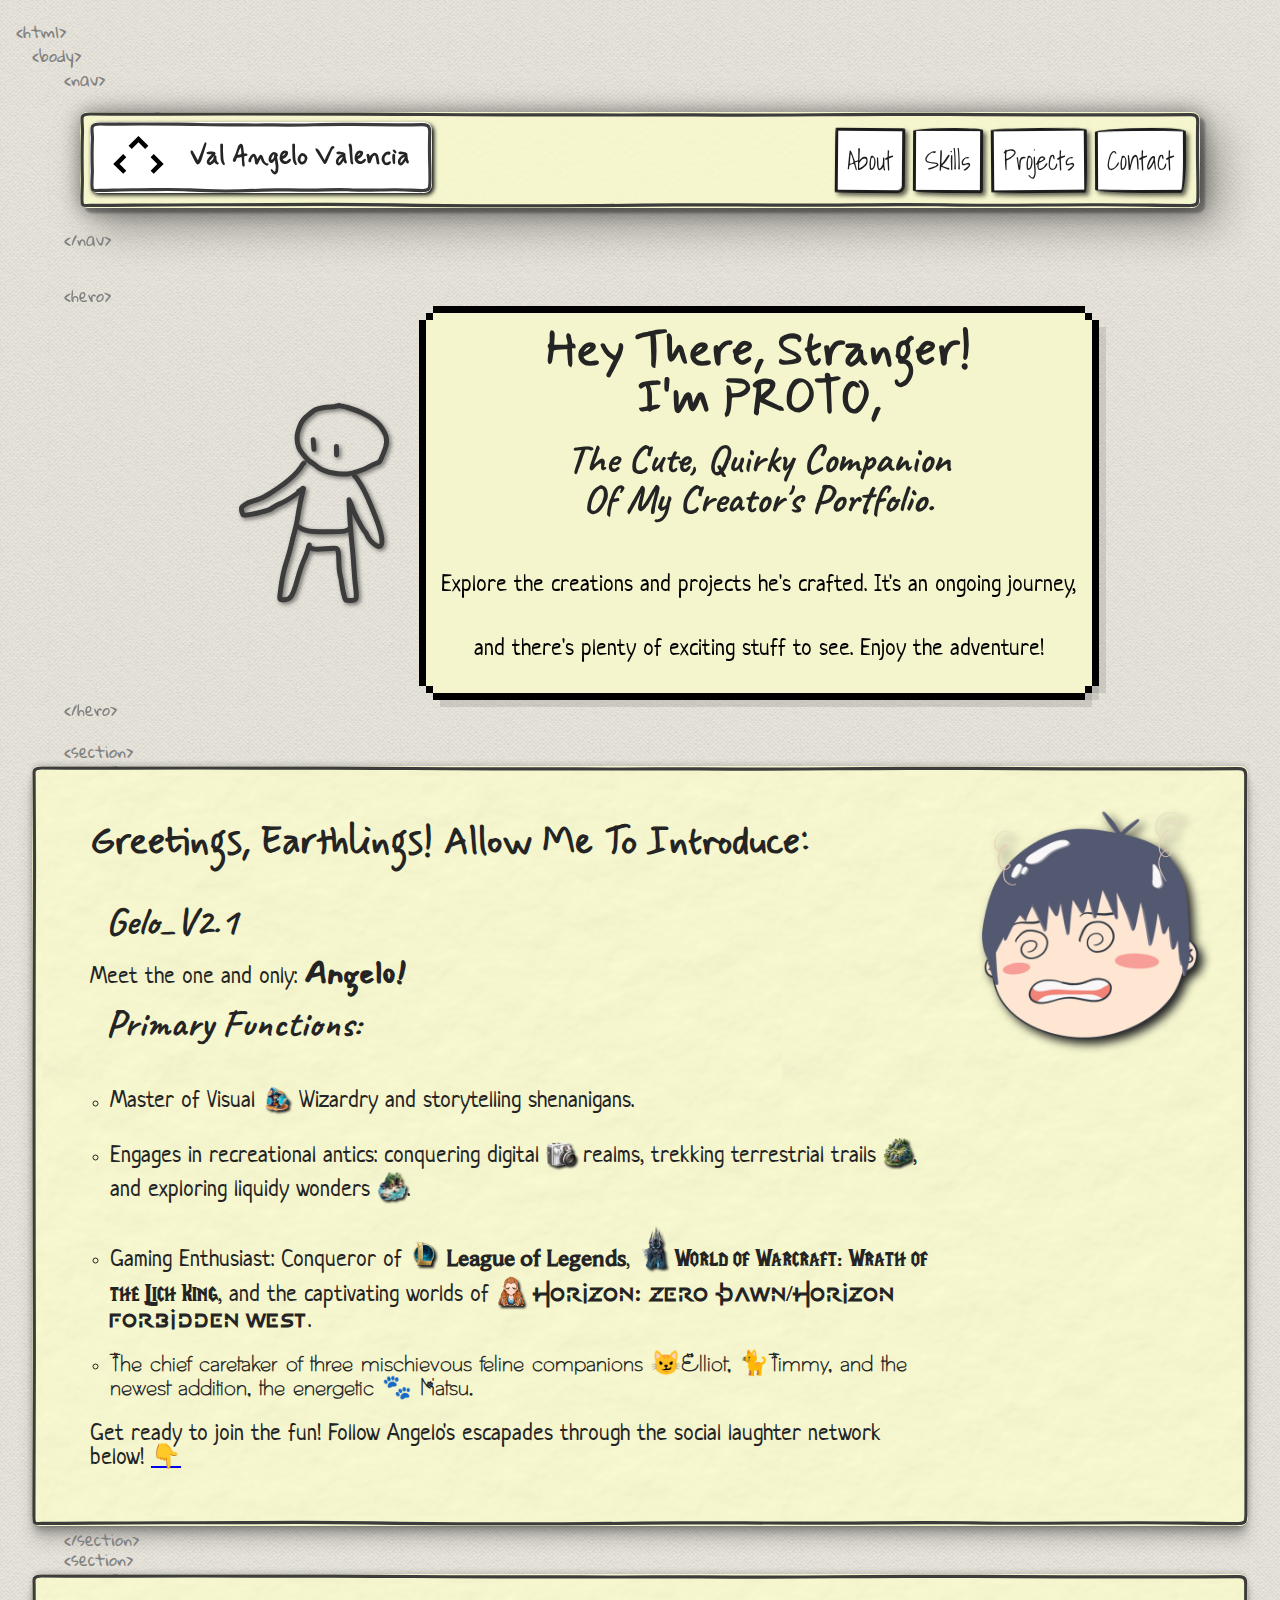
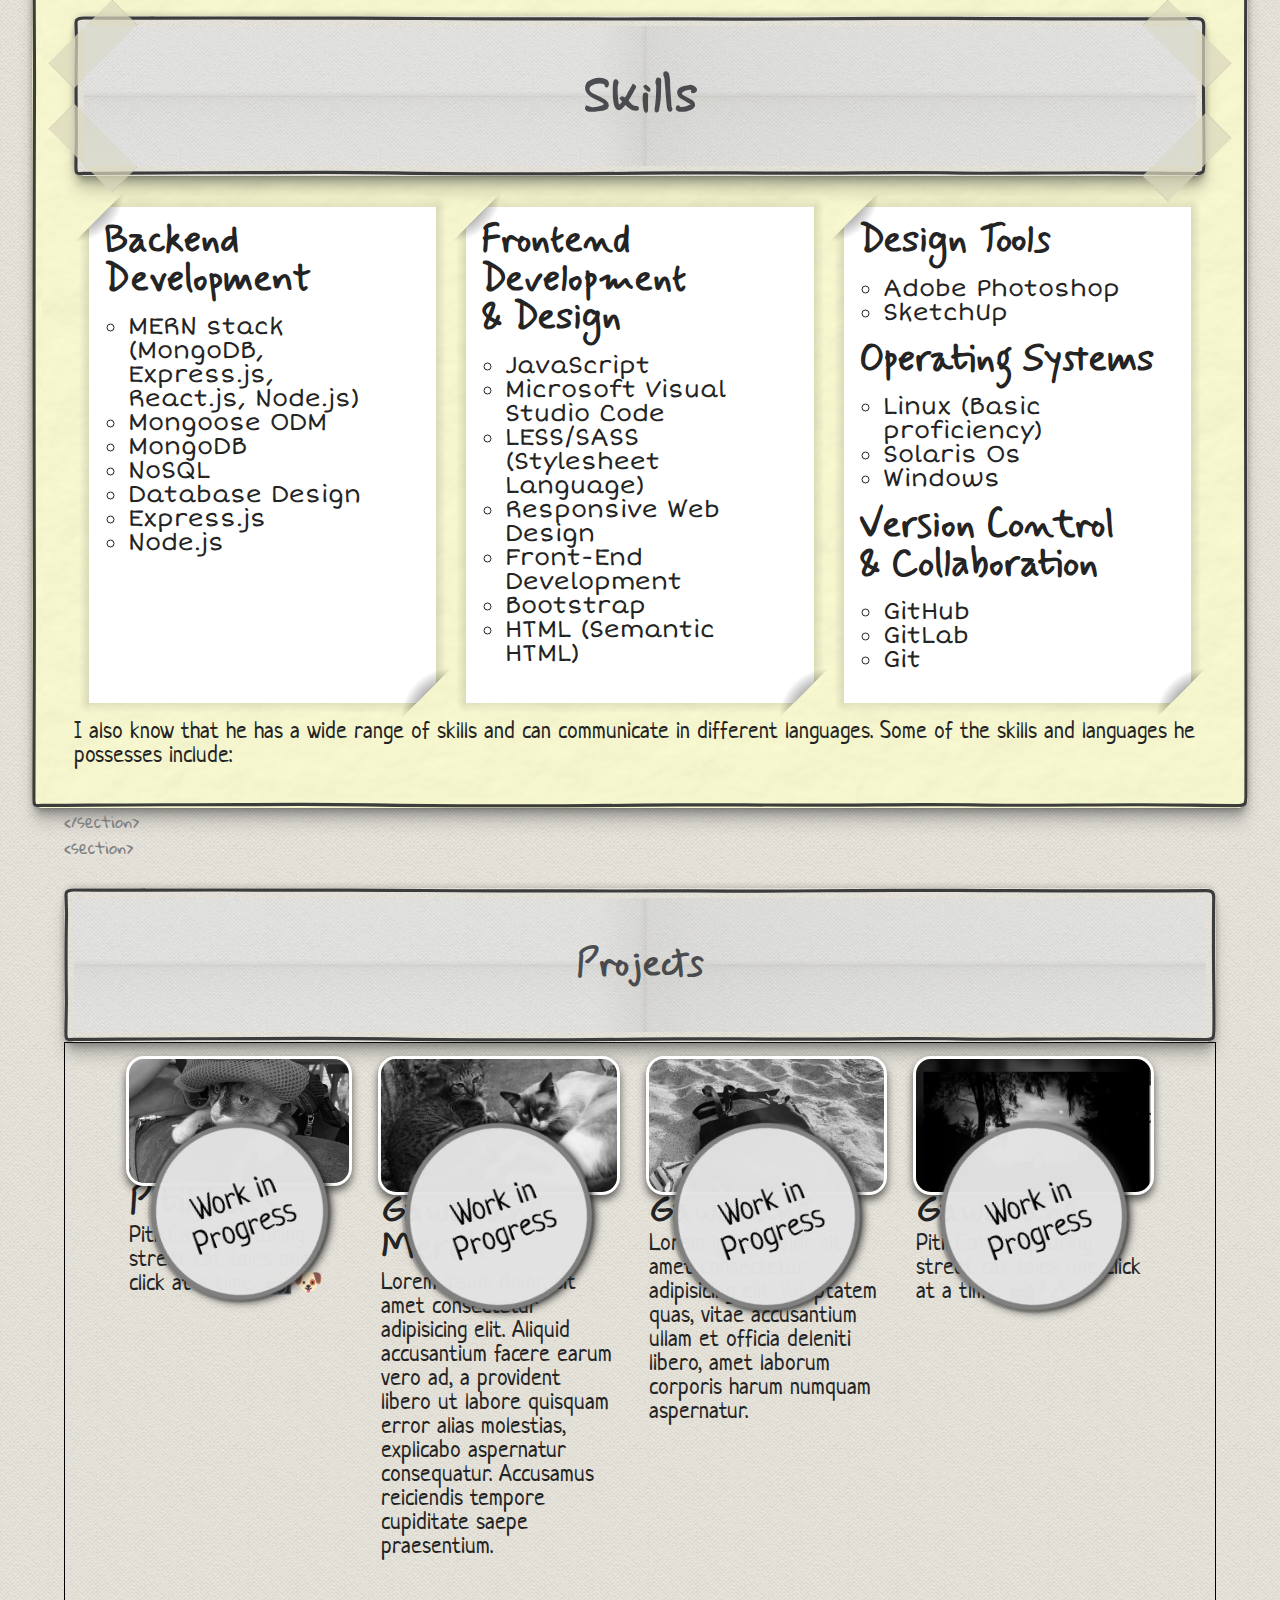
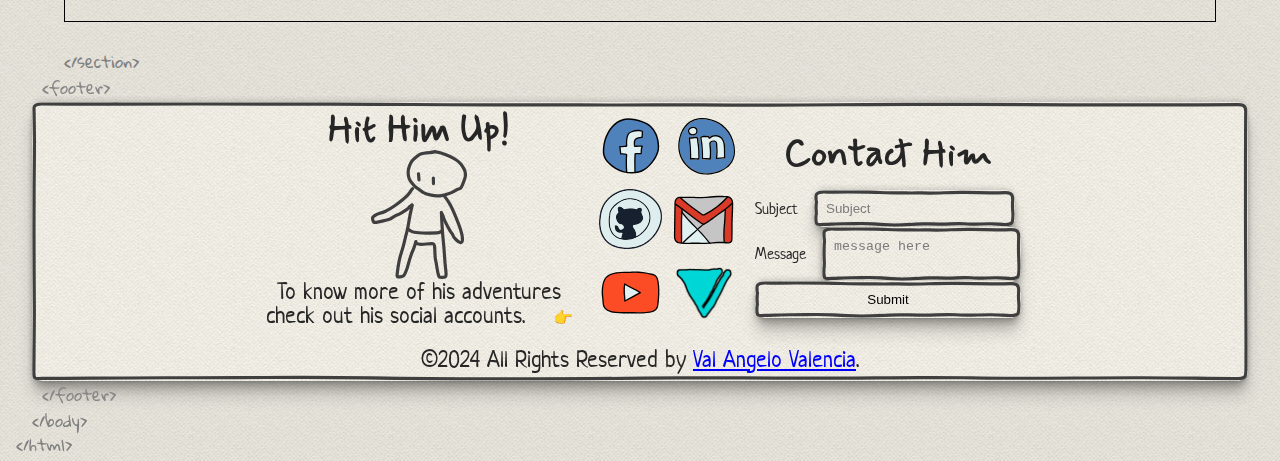
<file: index.html>
<!-- This version of my portfolio is a revision of my first portfolio,
 which earned me a certificate for Best Capstone 1.
 It is built using plain HTML and SCSS, without any JavaScript or frameworks.
 You can view it here.
 https://webprofile-theta.vercel.app/
 -->


<!DOCTYPE html>
<html lang="en">

  <head>
    <meta charset="UTF-8">
    <meta http-equiv="X-UA-Compatible" content="IE=edge">
    <meta name="viewport" content="width=device-width, initial-scale=1.0">
    <!-- Primary Meta Tags -->
    <title>Proto Angelo's First Portfolio</title>
    <meta name="description" content="Take your time exploring what he has created for you. Enjoy the tour!">

    <!-- Open Graph / Facebook -->
    <meta property="og:type" content="website">
    <meta property="og:url" content="https:/  /webprofile-theta.vercel.app/">
    <meta property="og:title" content="Proto Angelo's First Portfolio">
    <meta property="og:description" content="Take your time exploring what he has created for you. Enjoy the tour!">
    <meta property="og:image" content="https://webprofile-theta.vercel.app/assets/images/metapreview.webp">

    <!-- Twitter -->
    <meta property="twitter:card" content="summary_large_image">
    <meta property="twitter:url" content="https://valangelo.github.io/webprofile/">
    <meta property="twitter:title" content="Proto Angelo's First Portfolio">
    <meta property="twitter:description" content="Take your time exploring what he has created for you. Enjoy the tour!">
    <meta property="twitter:image" content="https://webprofile-theta.vercel.app/assets/images/metapreview.webp">
    <meta name="robots" content="index, follow">

    <!-- Cross Browser icon (i hope it works) -->
    <link rel="shortcut icon" href="./assets/images/VAV.ico">
    <link rel="icon" type="image/vnd.microsoft.icon" href="./assets/images/VAV.ico">
    <link rel="icon" type="image/x-icon" href="./assets/images/VAV.ico">
    <link rel="icon" href="./assets/images/VAV.ico">

    <!-- Custom Css -->
    <link rel="stylesheet" href="./main.css">
    <noscript>
      <!-- Fallback for users with disabled JavaScript -->
      <link rel="stylesheet" href="./main.css">
    </noscript>
  </head>

  <body class="doodle">
    <div class="fakehtml">
      <div class="fakebody">
        <!--MARK: Nav -->
        <nav>
          <div id="navbar" class="navbar">
            <div class="logo-label">
              <label class="nav-label" for="nav-toggle">
                <img src="./assets/images/VAV.svg" alt="Logo">
              </label>
              
                <label class="nav-label" for="nav-toggle">
                  <h2 class="logo">Val Angelo Valencia</h2>
                </label>
              
            </div>

            <input type="checkbox" id="nav-toggle" class="nav-toggle">
          
                <div class="nav_links">
      <button class="nav_button" onclick="location.href='#abouthim'">About</button>
      <button class="nav_button" onclick="location.href='#skills'">Skills</button>
      <button class="nav_button" onclick="location.href='#projects'">Projects</button>
      <button class="nav_button" onclick="location.href='#contacthim'">Contact</button>
    </div>
          </div>
        </nav>    

        
        <!--MARK: Hero-->
        <section class="hero">
          <img class="hero_image" src="./assets/images/figure.svg" alt="Hero Image">

          <div class="hero_message bubble">
            <h2>Hey there, Stranger! I'm
              <span class="proto">PROTO</span>,</h2>
            <h3>The cute, quirky companion of my creator's portfolio.</h3>
            <p>Explore the creations and projects he's crafted. It's an ongoing journey, and there's plenty of exciting stuff to see. Enjoy the adventure!</p>
          </div>
        </section>


        <!--MARK: About Him-->
        <section id="abouthim" class="abouthim-section">
          <div class="abouthim_message">
            <h2>Greetings, Earthlings! Allow me to introduce:</h2>
            <h3 title="My portfolio built with Sass, without relying on any framework, and experimenting with new CSS features">Gelo_V2.1</h3>
            <p>Meet the one and only:
              <span class="gelo">Angelo!</span></p>
            <h3>Primary Functions:</h3>
            <ul>
              <li>
                <p>Master of Visual
                  <a href="https://github.com/valangelo" target="_blank"><img class="custom_Emoticon" src="/assets/images/chibiwebdevwiz.png" alt="ValAngelo's Github" title="ValAngelo's Github"></a>
                  Wizardry and storytelling shenanigans.</p>
              </li>
              <li>
                <p>Engages in recreational antics: conquering digital
                  <a href="https://vero.co/nohuart" target="_blank"><img class="custom_Emoticon custom_emoticon__3d" src="/assets/images/camera.webp" alt="camera" title="If you're interested, check out some of my snapshots by clicking here."></a>
                  realms, trekking terrestrial trails
                  <img class="custom_Emoticon" src="/assets/images/mountain.webp" alt="mountain" title="I love camping and star-gazing with my girlfriend and my cats.">, and exploring liquidy wonders
                  <img class="custom_Emoticon" src="/assets/images/beach.webp" alt="beach" title="It's fun to see them enjoy the ocean breeze and play with the sand.">.</p>
              </li>
              <li>
                <p>Gaming Enthusiast: Conqueror of
                  <img class="custom_Emoticon" src="/assets/images/LoL_Icon_Rendered_Hi-Res.png" alt="League of Legends">
                  <span class="lol">League of Legends</span>,
                  <img class="custom_Emoticon" src="/assets/images/arthas.png" alt="World of Warcraft">
                  <span class="wotlk">World of Warcraft: Wrath of the Lich King</span>, and the captivating worlds of
                  <img class="custom_Emoticon" src="/assets/images/aloy.webp" alt="Horizon">
                  <span class="horizon">Horizon: Zero Dawn/Horizon Forbidden West</span>.</p>
              </li>
              <li>
                <p class="catfont">The chief caretaker of three mischievous feline companions
                  &#128572;Elliot, &#128008;Timmy, and the newest addition, the energetic &#128062; Natsu.</p>
              </li>
            </ul>
            <p>Get ready to join the fun! Follow Angelo's escapades through the social laughter network below!
              <a href="#contacthim">&#128071;</a>
            </p>
          </div>

          <div class="abouthim_image">
            <img src="./assets/images/valiw.webp" alt="Angelo">
          </div>
        </section>

        <!--MARK: Skills-->
        <section id="skills" class="skills">
          <div class="skills_heading_wrapper paper stickynote_default">
            <div class="tape-section"></div>
            <h2>Skills</h2>
            <div class="tape-section"></div>
          </div>

          <div class="skills_container">
            <!--MARK: SKILLS - Backend-->
            <div class="skill-category backend">
              <h2>Backend Development</h2>
              <ul>
                <li>MERN stack (MongoDB, Express.js, React.js, Node.js)</li>
                <li>Mongoose ODM</li>
                <li>MongoDB</li>
                <li>NoSQL</li>
                <li>Database Design</li>
                <li>Express.js</li>
                <li>Node.js</li>
              </ul>
            </div>
            <!--MARK: SKILLS - Frontend-->
            <div class="skill-category frontend">
              <h2>Frontend Development &amp; Design</h2>
              <ul>
                <li>JavaScript</li>
                <li>Microsoft Visual Studio Code</li>
                <li>LESS/SASS (Stylesheet Language)</li>
                <li>Responsive Web Design</li>
                <li>Front-End Development</li>
                <li>Bootstrap</li>
                <li>HTML (Semantic HTML)</li>
              </ul>
            </div>
            <!--MARK: SKILLS - Design Tools-->
            <div class="skill-category tools">
              <h2>Design Tools</h2>
              <ul>
                <li>Adobe Photoshop</li>
                <li>SketchUp</li>
              </ul>

              <h2>Operating Systems</h2>
              <ul>
                <li>Linux (Basic proficiency)</li>
                <li>Solaris Os</li>
                <li>Windows</li>
              </ul>
              <h2>Version Control &amp; Collaboration</h2>
              <ul>
                <li>GitHub</li>
                <li>GitLab</li>
                <li>Git</li>
              </ul>
            </div>
          </div>

          <div class="skills_message">
            <p>I also know that he has a wide range of skills and can communicate in different languages. Some of the skills and languages he possesses include:</p>
          </div>
        </section>

        <!--MARK: Projects-->
        <section class="projects" id="projects">
          <!--Projects Header-->
          <div class="projects_heading_wrapper  paper stickynote_default">
            <!-- <div class="tape-section"></div> -->
            <h2 class="projects_heading" id="projects">Projects</h2>

          </div>
          <!--/Projects Header-->

          <div class="projects_media_scroller media-scroller snaps-inline">
            <!--MARK: Projects - PitikCats -->
            <div class="thumbs workinprogress">
              <a href="#pitikcats">
                <img class="project_image" src="/assets/images/elliot.webp" alt="PitikCats">
                <h2 class="project_title">PitikCats</h2>
                <p class="project_description">PitikCats: Capturing street cat tales one click at a time. &#128248;&#128054;</p>
              </a>
            </div>
            <!-- /PitikCats -->

            <!--MARK: Projects - Gawarang Merch -->
            <div class="thumbs workinprogress">
              <a href="#random">
                <img class="project_image" src="/assets/images/elliottimmy.jpg" alt="Gawarang Merch">
                <h2 class="project_title">Gawarang Merch</h2>
                <p class="project_description">Lorem ipsum dolor, sit amet consectetur adipisicing elit. Aliquid accusantium facere earum vero ad, a provident libero ut labore quisquam error alias molestias, explicabo aspernatur consequatur. Accusamus reiciendis tempore cupiditate saepe praesentium.</p>
              </a>
            </div>
            <!-- /Gawarang Merch -->

            <!--MARK: Projects - Gawarang -->
            <div class="thumbs workinprogress">
              <a href="#gawarang">
                <img class="project_image" src="/assets/images/gawarangmerch.webp" alt="Gawarang">
                <h2 class="project_title">Gawarang</h2>
                <p class="project_description">Lorem ipsum dolor sit amet consectetur adipisicing elit. Voluptatem quas, vitae accusantium ullam et officia deleniti libero, amet laborum corporis harum numquam aspernatur.</p>
              </a>
            </div>
            <!-- /Gawarang -->

            <!--MARK: Projects - Gawarang -->
            <div class="thumbs workinprogress">
              <a href="#pitikcats">
                <img class="project_image" src="/assets/images/vero.png" alt="Gawarang">
                <h2 class="project_title">Gawarang</h2>
                <p class="project_description">PitikCats: Capturing street cat tales one click at a time. &#128248;&#128054;</p>
              </a>
            </div>
            <!-- /PitikCats -->
          </div>
        </section>
        <!-- <div> <input type="radio" name="card" id="card1-radio" class="card-radio"> <label for="card1-radio">Card 1</label> <input type="radio" name="card" id="card2-radio" class="card-radio"> <label for="card2-radio">Card 2</label> <input type="radio" name="card" id="card3-radio" class="card-radio"> <label for="card3-radio">Card 3</label> </div> <div id="card1" class="card">This is Card 1</div> <div id="card2" class="card">This is Card 2</div> <div id="card3" class="card">This is Card 3</div> -->

        <!-- MARK: Footer -->
        <footer class="contact_him" id="contacthim">
          <div class="footer_message">
            <h2>Hit him up!</h2>
            <img src="./assets/images/figure.svg" alt="proto">
            <p>To know more of his adventures check out his social accounts.</p>
            <span>&#128071;</span>
            <span>&#128073;</span>
          </div>

          <div class="footer_links">
            <a href="#" target="_blank">
              <img src="./assets/images/icons8-facebook-50.svg" alt="facebook">
            </a>
            <a href="https://www.linkedin.com/in/val-angelo-valencia/" target="_blank">
              <img src="./assets/images/icons8-linkedin-circled-50.svg" alt="linkedin">
            </a>
            <a href="https://github.com/valangelo/" target="_blank">
              <img src="./assets/images/logo-github.svg" alt="github">
            </a>
            <a href="mailto:valangelovalencia@gmail.com" target="_blank">
              <img src="./assets/images/icons8-gmail-logo-50.svg" alt="email">
            </a>
            <a href="#" target="_blank">
              <img src="./assets/images/icons8-youtube-50.svg" alt="youtube">
            </a>
            <a href="#" target="_blank">
              <img src="./assets/images/veroHandDrawn.webp" alt="vero">
            </a>
          </div>

          <div class="footer_form">
            <h2>Contact Him</h2>
            <form method="POST" class="message_form" action="mailto:Valangelovalencia@gmail.com" enctype="text/plain" target="_blank">
              <div class="form-group">
                <label for="subject">Subject</label>
                <input type="text" class="form-control" id="subject" name="subject" placeholder="Subject">
              </div>
              <div class="form-group">
                <label for="commentbox">Message</label>
                <textarea class="form-control" id="commentbox" name="commentbox" placeholder="message here"></textarea>
              </div>
              <button type="submit" class="submit-button">Submit</button>
            </form>
          </div>

          <div class="copyright">
            <p>&copy;<span id="current-year">2024</span>
              All Rights Reserved by
              <a href="#">Val Angelo Valencia</a>.</p>
          </div>
        </footer>

        <!-- <script src="./assets/js/index.js" defer="defer"></script> -->
      </div>
    </div>

  </body>

</html>
</file>
<file: main.css>
/* http://meyerweb.com/eric/tools/css/reset/ 
   v2.0 | 20110126
   License: none (public domain)
*/
:where(html) {
  --clr-unvisited: hsla(240, 100%, 50%, 1); /* Blue */
  --clr-visited: hsla(270, 100%, 50%, 1); /* Purple */
  --clr-active: hsla(0, 100%, 50%, 1); /* Red */
  --clr-font: hsla(0, 0%, 14%, 1);
  --clr-background: hsla(30, 100%, 100%,1);
  --clr-mainBG:hsla(49, 16%, 87%,1);
  --clr-paperBG:hsl(61, 67%, 88%);
  --clr-link: hsl(0, 0%, 11%);
  --clr-border: hsla(0, 0%, 50%, 1);
  --clr-shade: hsla(0, 0%, 73%, 1);
  --clr-disabled: hsla(0, 0%, 50%, 1);
  --clr-border:hsla(40, 2%, 25%,1);
  --pink: #ecb2ba;
  --pink-dark: #c6939a;
  --tape-gray: #dbd8be;
  --tape-edge-gray: #b7b49d;
  --transparent: rgba(255, 255, 255, 0);
  --mobile-max: 767px;
  --tablet: 768px;
  --desktop: 992px;
  --large-desktop: 1200px;
  --font-size-00: .5rem;
  --font-size-0: .75rem;
  --font-size-1: 1rem;
  --font-size-2: 1.1rem;
  --font-size-3: 1.25rem;
  --font-size-4: 1.5rem;
  --font-size-5: 2rem;
  --font-size-6: 2.5rem;
  --font-size-7: 3rem;
  --font-size-8: 3.5rem;
  --font-size-fluid-0: clamp(.75rem, 1.5vw, 1rem);
  --font-size-fluid-1: clamp(1rem, 2vw, 1.5rem);
  --font-size-fluid-2: clamp(1.5rem, 3vw, 2.5rem);
  --font-size-fluid-3: clamp(2rem, 4vw, 3.5rem);
  --size-000: -.5rem;
  --size-00: -.25rem;
  --size-1: .25rem;
  --size-2: .5rem;
  --size-3: 1rem;
  --size-4: 1.25rem;
  --size-5: 1.5rem;
  --size-6: 1.75rem;
  --size-7: 2rem;
  --size-8: 3rem;
  --size-9: 4rem;
  --size-10: 5rem;
  --size-11: 7.5rem;
  --size-12: 10rem;
  --size-13: 15rem;
  --size-14: 20rem;
  --size-15: 30rem;
  --size-fluid-1: clamp(.5rem, 1vw, 1rem);
  --size-fluid-2: clamp(1rem, 2vw, 1.5rem);
  --size-fluid-3: clamp(1.5rem, 3vw, 2rem);
  --size-fluid-4: clamp(2rem, 4vw, 3rem);
  --size-fluid-5: clamp(4rem, 5vw, 5rem);
  --size-fluid-6: clamp(5rem, 7vw, 7.5rem);
  --size-fluid-7: clamp(7.5rem, 10vw, 10rem);
  --size-fluid-8: clamp(10rem, 20vw, 15rem);
  --size-fluid-9: clamp(15rem, 30vw, 20rem);
  --size-fluid-10: clamp(20rem, 40vw, 30rem);
  --size-header-1: 20ch;
  --size-header-2: 25ch;
  --size-header-3: 35ch;
  --layout_elements_offset:0rem;
  --layout-margin: .5rem;
  --layout-padding:1rem;
  --border-width: 10px;
  --border-radius: .5rem;
  --box-shadow: 0px 0px 10px 4px var(--clr-disabled),
  			   -4px -6px 15px 4px var(--clr-disabled),
  			   5px 6px 15px 3px var(--clr-shade);
  --shadow-color: 220 3% 15%;
  --shadow-strength: 15%;
  --inner-shadow-highlight: inset 0 -.5px 0 0 #fff, inset 0 .5px 0 0 #0001;
  --shadow-1: 0 1px 2px -1px hsl(var(--shadow-color) / calc(var(--shadow-strength) + 9%));
  --shadow-2:
    0 3px 5px -2px hsl(var(--shadow-color) / calc(var(--shadow-strength) + 3%)),
    0 7px 14px -5px hsl(var(--shadow-color) / calc(var(--shadow-strength) + 5%));
  --shadow-3:
    0 -1px 3px 0 hsl(var(--shadow-color) / calc(var(--shadow-strength) + 2%)),
    0 1px 2px -5px hsl(var(--shadow-color) / calc(var(--shadow-strength) + 2%)),
    0 2px 5px -5px hsl(var(--shadow-color) / calc(var(--shadow-strength) + 4%)),
    0 4px 12px -5px hsl(var(--shadow-color) / calc(var(--shadow-strength) + 5%)),
    0 12px 15px -5px hsl(var(--shadow-color) / calc(var(--shadow-strength) + 7%));
  --shadow-4:
    0 -2px 5px 0 hsl(var(--shadow-color) / calc(var(--shadow-strength) + 2%)),
    0 1px 1px -2px hsl(var(--shadow-color) / calc(var(--shadow-strength) + 3%)),
    0 2px 2px -2px hsl(var(--shadow-color) / calc(var(--shadow-strength) + 3%)),
    0 5px 5px -2px hsl(var(--shadow-color) / calc(var(--shadow-strength) + 4%)),
    0 9px 9px -2px hsl(var(--shadow-color) / calc(var(--shadow-strength) + 5%)),
    0 16px 16px -2px hsl(var(--shadow-color) / calc(var(--shadow-strength) + 6%));
  --shadow-5:
    0 -1px 2px 0 hsl(var(--shadow-color) / calc(var(--shadow-strength) + 2%)),
    0 2px 1px -2px hsl(var(--shadow-color) / calc(var(--shadow-strength) + 3%)),
    0 5px 5px -2px hsl(var(--shadow-color) / calc(var(--shadow-strength) + 3%)),
    0 10px 10px -2px hsl(var(--shadow-color) / calc(var(--shadow-strength) + 4%)),
    0 20px 20px -2px hsl(var(--shadow-color) / calc(var(--shadow-strength) + 5%)),
    0 40px 40px -2px hsl(var(--shadow-color) / calc(var(--shadow-strength) + 7%));
  --shadow-6:
    0 -1px 2px 0 hsl(var(--shadow-color) / calc(var(--shadow-strength) + 4%)),
    0 3px 2px -2px hsl(var(--shadow-color) / calc(var(--shadow-strength) + 6%)),
    0 7px 5px -2px hsl(var(--shadow-color) / calc(var(--shadow-strength) + 6%)),
    0 12px 10px -2px hsl(var(--shadow-color) / calc(var(--shadow-strength) + 8%)),
    0 22px 18px -2px hsl(var(--shadow-color) / calc(var(--shadow-strength) + 10%)),
    0 41px 33px -2px hsl(var(--shadow-color) / calc(var(--shadow-strength) + 12%)),
    0 100px 80px -2px hsl(var(--shadow-color) / calc(var(--shadow-strength) + 14%));
  --inner-shadow-0: inset 0 0 0 1px hsl(var(--shadow-color) / calc(var(--shadow-strength) + 9%));
  --inner-shadow-1: inset 0 1px 2px 0 hsl(var(--shadow-color) / calc(var(--shadow-strength) + 9%)), var(--inner-shadow-highlight);
  --inner-shadow-2: inset 0 1px 4px 0 hsl(var(--shadow-color) / calc(var(--shadow-strength) + 9%)), var(--inner-shadow-highlight);
  --inner-shadow-3: inset 0 2px 8px 0 hsl(var(--shadow-color) / calc(var(--shadow-strength) + 9%)), var(--inner-shadow-highlight);
  --inner-shadow-4: inset 0 2px 14px 0 hsl(var(--shadow-color) / calc(var(--shadow-strength) + 9%)), var(--inner-shadow-highlight);
  --clr-shadow-color: 0 0% 1%;
  --shadow-opacity-base:.35;
  --shadow-layer1: drop-shadow(0px 0px 10px hsl(var(--clr-shadow-color) / var(--shadow-opacity-base)));
  --shadow-layer2: drop-shadow(5px 5px 1px hsl(var(--clr-shadow-color) / var(--shadow-opacity-base)));
  --shadow-layer3: drop-shadow(15px 15px 20px hsl(var(--clr-shadow-color) / var(--shadow-opacity-base)));
}

html, body, div, span, applet, object, iframe,
h1, h2, h3, h4, h5, h6, p, blockquote, pre,
a, abbr, acronym, address, big, cite, code,
del, dfn, em, img, ins, kbd, q, s, samp, small,
strike, strong, sub, sup, tt, var, b, u, i, center,
dl, dt, dd, ol, ul, li, fieldset, form, label, legend,
table, caption, tbody, tfoot, thead, tr, th, td,
article, aside, canvas, details, embed, figure, figcaption,
footer, header, hgroup, menu, nav, output, ruby, section,
summary, time, mark, audio, video {
  margin: 0;
  padding: 0;
  border: 0;
  outline: 0;
  font-size: 100%;
  font: inherit;
  vertical-align: baseline;
  background-color: transparent;
  box-sizing: border-box;
}

/* HTML5 display-role reset for older browsers */
article,
aside,
details,
figcaption,
figure,
footer,
header,
hgroup,
menu,
nav,
section {
  display: block;
}

body {
  height: 200vh;
  line-height: 1;
}

ol,
ul {
  list-style: none;
}

blockquote,
q {
  quotes: none;
}

blockquote:before, blockquote:after,
q:before, q:after {
  content: "";
  content: none;
}

table {
  border-collapse: collapse;
  border-spacing: 0;
}

textarea:focus,
input:focus {
  outline: none;
}

*,
*::before,
*::after {
  box-sizing: border-box;
}

/* min body height */
/* dark mode user-agent-styles */
/* improves punctuation in supported browsers */
html {
  hanging-punctuation: first last;
  color-scheme: dark light;
}

@media (prefers-reduced-motion: no-preference) {
  html,
  :has(:target) {
    scroll-behavior: smooth;
  }
}
/* Improved heading in supported browsers */
h1,
h2,
h3,
h4,
h5,
h6 {
  text-wrap: balance;
}

/* improve readability with max-width on paragraphs and lists */
/* prevent orphans in supported browsers */
p {
  text-wrap: pretty;
}

/* responsive images/videos */
img,
picture,
svg,
video {
  display: block;
  max-width: 100%;
}

image {
  max-width: 100%;
  height: auto;
  vertical-align: middle;
  font-style: italic;
  background-repeat: no-repeat;
  background-size: cover;
}

html, body {
  min-width: 400px;
}

@font-face {
  font-family: "Neucha";
  src: url("/assets/fonts/Neucha/Neucha-Regular.ttf") format("truetype");
  font-weight: normal;
  font-style: normal;
}
@font-face {
  font-family: "Amatic SC";
  src: url("/assets/fonts/Amatic_SC/AmaticSC-Regular.ttf") format("truetype");
  font-weight: normal;
  font-style: normal;
}
@font-face {
  font-family: "Amatic SC";
  src: url("/assets/fonts/Amatic_SC/AmaticSC-Bold.ttf") format("truetype");
  font-weight: bold;
  font-style: normal;
}
@font-face {
  font-family: "Caveat";
  src: url("/assets/fonts/Caveat/static/Caveat-Regular.ttf") format("truetype");
  font-weight: normal;
  font-style: normal;
}
@font-face {
  font-family: "Caveat";
  src: url("/assets/fonts/Caveat/static/Caveat-Bold.ttf") format("truetype");
  font-weight: bold;
  font-style: normal;
}
@font-face {
  font-family: "Caveat";
  src: url("/assets/fonts/Caveat/static/Caveat-Medium.ttf") format("truetype");
  font-weight: 500;
  font-style: normal;
}
@font-face {
  font-family: "Caveat";
  src: url("/assets/fonts/Caveat/static/Caveat-SemiBold.ttf") format("truetype");
  font-weight: 600;
  font-style: normal;
}
@font-face {
  font-family: "Caveat";
  src: url("/assets/fonts/Caveat/Caveat-VariableFont_wght.ttf") format("truetype");
  font-weight: 1999;
  font-style: normal;
}
@font-face {
  font-family: "GloriaHallelujah";
  src: url("/assets/fonts/Gloria_Hallelujah/GloriaHallelujah-Regular.ttf") format("truetype");
  font-weight: normal;
  font-style: normal;
}
@font-face {
  font-family: "Mansalva";
  src: url("/assets/fonts/Mansalva/Mansalva-Regular.ttf") format("truetype");
  font-weight: normal;
  font-style: normal;
}
@font-face {
  font-family: "Mynerve";
  src: url("/assets/fonts/Mynerve/Mynerve-Regular.ttf") format("truetype");
  font-weight: normal;
  font-style: normal;
}
@font-face {
  font-family: "Pacifico";
  src: url("/assets/fonts/Pacifico/Pacifico-Regular.ttf") format("truetype");
  font-weight: normal;
  font-style: normal;
}
@font-face {
  font-family: "Shadows into Light";
  src: url("/assets/fonts/Shadows_Into_Light/ShadowsIntoLight-Regular.ttf") format("truetype");
  font-weight: normal;
  font-style: normal;
}
@font-face {
  font-family: "Short Stack";
  src: url("/assets/fonts/Short_Stack/ShortStack-Regular.ttf") format("truetype");
  font-weight: 1999;
  font-style: normal;
}
@font-face {
  font-family: "Roboto";
  src: url("/assets/fonts/Roboto/Roboto-Regular.ttf") format("truetype");
  font-weight: normal;
  font-style: normal;
}
@font-face {
  font-family: "Atlandsketches";
  src: url("/assets/fonts/atlandsketches-bb/atlandsketchesbb_reg.ttf") format("truetype");
  font-weight: normal;
  font-style: normal;
}
@font-face {
  font-family: "Freeride";
  src: url("/assets/fonts/Freeride/Freeride.otf") format("opentype");
  font-weight: normal;
  font-style: normal;
}
@font-face {
  font-family: "TheUnseen";
  src: url("/assets/fonts/TheUnseen/TheUnseen.ttf") format("truetype");
  font-weight: normal;
  font-style: normal;
}
@font-face {
  font-family: "LoL";
  src: url("/assets/fonts/LoL/BeaufortforLOL-Medium.ttf") format("truetype");
  font-weight: normal;
  font-style: normal;
}
@font-face {
  font-family: "LifeCraft";
  src: url("/assets/fonts/LifeCraft_font/LifeCraft_Font.ttf") format("truetype");
  font-weight: normal;
  font-style: normal;
}
@font-face {
  font-family: "horizon-font";
  src: url("/assets/fonts/horizon-font/Horizon-nMeM.ttf") format("truetype");
  font-weight: normal;
  font-style: normal;
}
@font-face {
  font-family: "CatFont";
  src: url("/assets/fonts/CatFont/OrientalCatsLight.otf") format("opentype");
  font-weight: normal;
  font-style: normal;
}
body {
  font-family: "Neucha", system-ui, -apple-system, BlinkMacSystemFont, "Segoe UI", Roboto, Helvetica, Arial, sans-serif;
  font-weight: normal;
}

h1 {
  font-family: "Caveat", system-ui, -apple-system, BlinkMacSystemFont, "Segoe UI", Roboto, Helvetica, Arial, sans-serif;
  font-weight: bold;
  font-size: var(--font-size-fluid-2);
}

h2 {
  font-family: "Mynerve", system-ui, -apple-system, BlinkMacSystemFont, "Segoe UI", Roboto, Helvetica, Arial, sans-serif;
  font-weight: bold;
  text-transform: capitalize;
  font-size: var(--font-size-fluid-2);
}

h3 {
  font-family: "Caveat", system-ui, -apple-system, BlinkMacSystemFont, "Segoe UI", Roboto, Helvetica, Arial, sans-serif;
  font-weight: bold;
  text-transform: capitalize;
  font-size: var(--font-size-fluid-2);
}

.logo {
  font-size: clamp(1.12rem, 2rem, 2vw);
}

.nav_button {
  font-family: "Shadows into Light", system-ui, -apple-system, BlinkMacSystemFont, "Segoe UI", Roboto, Helvetica, Arial, sans-serif;
  font-weight: normal;
  font-size: clamp(1.12rem, 2rem, 2vw);
  color: var(--clr-link);
  text-decoration: none;
}

p {
  font-family: "Neucha", system-ui, -apple-system, BlinkMacSystemFont, "Segoe UI", Roboto, Helvetica, Arial, sans-serif;
  font-weight: normal;
  font-size: var(--font-size-fluid-1);
}

.proto {
  font-family: "Mynerve", system-ui, -apple-system, BlinkMacSystemFont, "Segoe UI", Roboto, Helvetica, Arial, sans-serif;
  font-weight: bold;
}

.intro_prologue h1 {
  font-weight: bold;
}
.intro_prologue h2 {
  font-family: "Short Stack", system-ui, -apple-system, BlinkMacSystemFont, "Segoe UI", Roboto, Helvetica, Arial, sans-serif;
  font-weight: bold;
  font-size: var(--font-size-fluid-2);
}
.intro_prologue p {
  font-family: "GloriaHallelujah", system-ui, -apple-system, BlinkMacSystemFont, "Segoe UI", Roboto, Helvetica, Arial, sans-serif;
  font-weight: 100;
  font-size: var(--font-size-fluid-1);
}

strong {
  font-weight: bold;
}

.nav_links {
  font-size: 1.75em;
  font-family: "Mansalva", system-ui, -apple-system, BlinkMacSystemFont, "Segoe UI", Roboto, Helvetica, Arial, sans-serif;
  font-weight: bold;
}

.logo-label a {
  color: var(--clr-link);
  text-decoration: none;
}

/*
Idea Doodle CSS
kaso bawal daw pahiram nlng ng svg
*/
/* Doodle CSS
 * https://github.com/chr15m/DoodleCSS
 */
.doodle * {
  box-sizing: border-box;
}

.doodle input,
.doodle textarea {
  max-width: 100%;
}

.doodle textarea {
  border-style: solid;
  -o-border-image: var(url("./assets/images/border.svg") 10 10 10 10 stretch stretch);
     border-image: var(url("./assets/images/border.svg") 10 10 10 10 stretch stretch);
}

.doodle button,
.doodle input,
.doodle select {
  border-style: solid;
  -o-border-image: var(url("./assets/images/button.svg") 10 10 10 10 stretch stretch);
     border-image: var(url("./assets/images/button.svg") 10 10 10 10 stretch stretch);
}

.doodle-border {
  border-style: solid;
  border-width: var(border-width);
  -o-border-image: var(url("./assets/images/button.svg") 10 10 10 10 stretch stretch);
     border-image: var(url("./assets/images/button.svg") 10 10 10 10 stretch stretch);
  filter: brightness(1) contrast(1.2);
  -webkit-filter: brightness(1) contrast(1.2);
}

#subject,
#body,
#commentbox {
  background-color: unset;
}

.abouthim-section {
  display: flex;
  grid-template-columns: auto 300px;
  box-shadow: var(--shadow-4);
  border-style: solid;
  border-width: var(--border-width);
  -o-border-image: url("./assets/images/button.svg") 10 10 10 10 stretch stretch;
     border-image: url("./assets/images/button.svg") 10 10 10 10 stretch stretch;
  border-radius: var(--border-radius);
  background-color: var(--clr-paperBG);
  background: url("./assets/images/kelan-Paper-texture-filter.svg");
}

.custom_Emoticon {
  width: 1.25em;
  margin: 0;
  display: inline;
  cursor: pointer;
  z-index: 1;
  position: relative;
  transition-duration: 200ms;
  transition-property: all;
  filter: drop-shadow(2px 2px 1px #222);
  top: 5px;
}
.custom_Emoticon:hover {
  transition-delay: 300ms;
  transform: scale(5);
  z-index: 10;
  filter: drop-shadow(-3px -3px 3px #222);
}

.abouthim_message {
  padding: 1rem;
  max-width: 70vw;
}
.abouthim_message h1:last-of-type {
  margin-block-end: 2rem;
}
.abouthim_message h2 {
  padding-block-end: 1.5rem;
}
.abouthim_message ul {
  position: relative;
}
.abouthim_message li {
  position: relative;
  margin: 1.25rem;
  list-style: circle;
}
.abouthim_message h3 {
  padding: 1rem;
}

.abouthim_image {
  position: relative;
  width: 300px;
  filter: drop-shadow(5px 5px 5px #222);
  -webkit-filter: drop-shadow(5px 5px 5px #222);
}

.abouthim_image:hover {
  filter: drop-shadow(7px 7px 7px #222);
  -webkit-filter: drop-shadow(7px 7px 7px #222);
  transform: scale(0.95);
  transition: transform 200ms;
}

.abouthim_image:active {
  filter: drop-shadow(3px 3px 2px #222);
  transition: transform 10ms;
  transform: scale(0.9);
}

@media screen and (max-width: 768px) {
  .abouthim-section {
    align-items: center;
    flex-direction: column-reverse;
  }
  .abouthim_image {
    width: 40vw;
    width: 40dvw;
  }
}
.wotlk {
  font-family: "LifeCraft";
  font-weight: lighter;
}

.lol {
  font-family: "LoL";
  font-weight: bold;
}

.horizon {
  font-family: "horizon-font";
  font-weight: bold;
}

.catfont {
  font-family: "catFont";
  font-weight: bolder;
}

.gelo {
  font-family: "Mansalva";
  font-weight: bolder;
  font-size: 2rem;
}

.stickynote_default {
  --paper-color: hsla(30, 100%, 96%, 0.897);
  --paper-dark: hsla(0, 0%, 50%, 0.205);
  --shadow-size: 3px;
  --transparent: hsla(222, 74%, 91%, 0.116);
}

.paper {
  border-radius: 10px;
  padding: 3rem;
  position: relative;
  background: var(--background);
  background: url("./assets/images/seamless_paper_texture.png");
  background-color: var(--clr-mainBG);
  min-height: 4em;
  display: flex;
  align-items: center;
  justify-content: center;
  font-size: 2rem;
  background: var(--background);
  background: url("./assets/images/seamless_paper_texture.png");
  background-color: var(--clr-mainBG);
  border-style: solid;
  border-width: var(--border-width);
  -o-border-image: url("./assets/images/button.svg") 10 10 10 10 stretch stretch;
     border-image: url("./assets/images/button.svg") 10 10 10 10 stretch stretch;
  --shadow:var( --shadow-4,
  0 -1px 2px 0 hsl(var(--shadow-color) / calc(var(--shadow-strength) + 2%)),
  0 2px 1px -2px hsl(var(--shadow-color) / calc(var(--shadow-strength) + 3%)),
  0 5px 5px -2px hsl(var(--shadow-color) / calc(var(--shadow-strength) + 3%)),
  0 10px 10px -2px hsl(var(--shadow-color) / calc(var(--shadow-strength) + 4%)),
  0 20px 20px -2px hsl(var(--shadow-color) / calc(var(--shadow-strength) + 5%)),
  0 40px 40px -2px hsl(var(--shadow-color) / calc(var(--shadow-strength) + 7%)));
  box-shadow: var(--shadow);
}

.paper::after {
  content: "";
  position: absolute;
  width: 100%;
  height: 100%;
  background: linear-gradient(var(--transparent), 50%, var(--paper-dark), 51%, var(--transparent)), linear-gradient(to right, var(--transparent), 50%, var(--paper-dark), 51%, var(--transparent));
}

.tape-section {
  position: absolute;
  width: 100%;
}

.top-tape {
  position: absolute;
  height: 3rem;
  top: -2rem;
  width: calc(100% + 3rem);
  background-color: var(--tape-gray);
  border-right: 2px dotted var(--tape-edge-gray);
  border-left: 2px dotted var(--tape-edge-gray);
  opacity: 0.7;
}

.tape-section:first-of-type {
  top: 0;
}

.tape-section:last-of-type {
  bottom: 0;
}

.tape-section::before,
.tape-section::after {
  content: "";
  width: 10vmin;
  height: 4vmin;
  position: absolute;
  background-color: var(--tape-gray);
  opacity: 0.7;
  border-right: 1px dotted var(--tape-edge-gray);
  border-left: 1px dotted var(--tape-edge-gray);
}

.tape-section:last-of-type::after {
  transform: rotate(-45deg);
  right: -4vmin;
  top: -3vmin;
}

.tape-section:first-of-type::before {
  transform: rotate(-45deg);
  left: -4vmin;
}

.tape-section:first-of-type::after {
  transform: rotate(45deg);
  right: -4vmin;
  top: 0;
}

.tape-section:last-of-type::before {
  transform: rotate(45deg);
  left: -4vmin;
  bottom: 0;
}

.certificates {
  padding: var(--layout-padding);
}

.hero {
  position: relative;
  display: flex;
  justify-content: center;
  align-items: center;
  min-width: calc(100% - var(--layout-padding) * 2);
}
.hero .hero_image {
  flex-basis: auto;
  min-height: 200px;
  filter: drop-shadow(2px 2px 2px rgba(0, 0, 0, 0.5));
  margin: calc(1% + 2rem);
}
.hero .hero_message {
  max-width: clamp(300px, 75vw, 100% - 500px);
  background-color: #F4F5CD;
  background-image: url("./assets/images/kelan-Paper-texture-filter.svg");
  background-blend-mode: saturation;
}
.hero .hero_message h2 {
  margin-block-end: clamp(1rem, 1%, 3rem);
  color: var(--clr-font);
  font-size: clamp(2rem, 4vw + 1rem, 3rem);
}
.hero .hero_message h3 {
  margin-block-end: 2rem;
  color: var(--clr-font);
  font-size: clamp(1.5rem, 3vw + 1rem, 2.5rem);
}
.hero .hero_message p {
  line-height: clamp(2rem, 2vh + 4rem, 4rem);
  font-size: var(--font-size-fluid-1);
}
.hero .hero_message h4 {
  font-weight: bold;
  color: var(--clr-font);
  font-size: clamp(1rem, 1vw + 1rem, 2rem);
}

.bubble {
  position: relative;
  text-align: center;
  color: #000;
  padding: 7px;
  /* Adjust as needed */
  /* Main box shadow */
  box-shadow: 0 -7px #F4F5CD, 0 -14px #000, 7px 0 #F4F5CD, 7px -7px #000, 14px 0 #000, 0 7px #F4F5CD, 0 14px #000, -7px 0 #F4F5CD, -7px 7px #000, -14px 0 #000, -7px -7px #000, 7px 7px #000, 7px 21px rgba(0, 0, 0, 0.1), 21px 7px rgba(0, 0, 0, 0.1), 14px 14px rgba(0, 0, 0, 0.1);
}

@media screen and (max-width: 660px) {
  .hero {
    position: relative;
  }
  .hero .hero_image {
    position: absolute;
    top: -65px;
    width: 180px;
  }
  .hero_message {
    margin-top: 95px;
    overflow: hidden;
  }
}
html, body {
  background-color: var(--clr-shade);
  background: url("./assets/images/seamless_paper_texture.png");
  color: var(--clr-font);
  -webkit-user-select: none;
     -moz-user-select: none;
          user-select: none;
}

.fakehtml {
  position: relative;
  margin-block: var(--layout-margin);
  padding: var(--layout-padding);
}
.fakehtml::before, .fakehtml::after {
  position: absolute;
  font-family: "GloriaHallelujah";
  color: var(--clr-disabled);
  pointer-events: none;
  left: calc(var(--psuedo-indent) * 2rem);
}
.fakehtml::before {
  content: "<html>";
  top: var(--psuedo-offset);
}
.fakehtml::after {
  content: "</html>";
  bottom: var(--psuedo-offset);
}

.fakebody {
  position: relative;
  margin-block: var(--layout-margin);
  padding: var(--layout-padding);
}
.fakebody::before, .fakebody::after {
  position: absolute;
  font-family: "GloriaHallelujah";
  color: var(--clr-disabled);
  pointer-events: none;
  left: calc(var(--psuedo-indent) * 2rem);
}
.fakebody::before {
  content: "<body>";
  top: var(--psuedo-offset);
}
.fakebody::after {
  content: "</body>";
  bottom: var(--psuedo-offset);
}

nav {
  position: relative;
  margin-block: 1rem;
  padding: 3rem;
}
nav::before, nav::after {
  position: absolute;
  font-family: "GloriaHallelujah";
  color: var(--clr-disabled);
  pointer-events: none;
  left: calc(1 * 2rem);
}
nav::before {
  content: "<nav>";
  top: 0.5rem;
}
nav::after {
  content: "</nav>";
  bottom: 0.5rem;
}

.hero {
  position: relative;
  margin-block: 2rem;
  padding: 2rem;
}
.hero::before, .hero::after {
  position: absolute;
  font-family: "GloriaHallelujah";
  color: var(--clr-disabled);
  pointer-events: none;
  left: calc(1 * 2rem);
}
.hero::before {
  content: "<hero>";
  top: 0rem;
}
.hero::after {
  content: "</hero>";
  bottom: 0rem;
}

.abouthim-section, .skills {
  position: relative;
  margin-block: 3rem;
  padding: 2rem;
}
.abouthim-section::before, .abouthim-section::after, .skills::before, .skills::after {
  position: absolute;
  font-family: "GloriaHallelujah";
  color: var(--clr-disabled);
  pointer-events: none;
  left: calc(0.7 * 2rem);
}
.abouthim-section::before, .skills::before {
  content: "<section>";
  top: -2rem;
}
.abouthim-section::after, .skills::after {
  content: "</section>";
  bottom: -2rem;
}

.projects {
  position: relative;
  margin-block: 3rem;
  padding: 2rem;
}
.projects::before, .projects::after {
  position: absolute;
  font-family: "GloriaHallelujah";
  color: var(--clr-disabled);
  pointer-events: none;
  left: calc(1 * 2rem);
}
.projects::before {
  content: "<section>";
  top: -1rem;
}
.projects::after {
  content: "</section>";
  bottom: -1rem;
}

footer {
  position: relative;
  margin-block: 2rem;
  padding: 0rem;
}
footer::before, footer::after {
  position: absolute;
  font-family: "GloriaHallelujah";
  color: var(--clr-disabled);
  pointer-events: none;
  left: calc(0 * 2rem);
}
footer::before {
  content: "<footer>";
  top: -2rem;
}
footer::after {
  content: "</footer>";
  bottom: -2rem;
}

:target {
  animation: shake 0.5s;
  animation-delay: 0.75s;
}

@keyframes shake {
  0% {
    transform: translate(1px, 1px) rotate(0deg);
  }
  10% {
    transform: translate(-1px, -1px) rotate(-1deg);
  }
  20% {
    transform: translate(-1px, 0px) rotate(1deg);
  }
  30% {
    transform: translate(2px, 1px) rotate(0deg);
  }
  40% {
    transform: translate(1px, -1px) rotate(1deg);
  }
  50% {
    transform: translate(-1px, 2px) rotate(-1deg);
  }
  60% {
    transform: translate(-2px, 1px) rotate(0deg);
  }
  70% {
    transform: translate(2px, 1px) rotate(-1deg);
  }
  80% {
    transform: translate(-1px, -1px) rotate(1deg);
  }
  90% {
    transform: translate(1px, 2px) rotate(0deg);
  }
  100% {
    transform: translate(1px, -1px) rotate(-1deg);
  }
}
.projects_media_scroller {
  border: #000 solid 1px;
  --_spacer: 3rem;
  container-type: inline-size;
  display: grid;
  grid-auto-flow: column;
  padding: 0 var(--_spacer) var(--_spacer);
  overflow-x: auto;
  overscroll-behavior-inline: contain;
}

.thumbs {
  display: grid;
  gap: 1rem;
}
.thumbs > a {
  color: var(--clr-font);
  text-decoration: none;
  padding: 1rem;
}
.thumbs > a img {
  border-radius: 15px;
  box-shadow: 0 0 0 3px white, 0 5px 8px 3px rgba(0, 0, 0, 0.6);
  transform: scale(1);
  transition: all 0.3s ease-in-out;
  filter: grayscale(25%);
  aspect-ratio: 16/9;
  -o-object-fit: cover;
     object-fit: cover;
}
.thumbs > a:hover > img {
  z-index: 999999999;
  filter: grayscale(0%);
  transform: scale(1.05);
}

.workinprogress {
  position: relative;
}
.workinprogress::after {
  outline: 3px solid rgba(0, 0, 0, 0.137254902);
  transform-origin: center;
  content: "Work in Progress";
  position: absolute;
  z-index: 111;
  text-align: center;
  font-size: clamp(1.5rem, 2.5vw, 4rem);
  color: #000;
  background-color: rgba(255, 255, 255, 0.85);
  border-radius: 50%;
  border: 5px gray solid;
  filter: drop-shadow(2px 2px 4px rgb(39, 39, 39));
  aspect-ratio: 1/1;
  transform: rotate(340deg);
  left: 15%;
  top: 15%;
  width: 70%;
  display: flex;
  align-items: center;
  justify-content: center;
  pointer-events: none;
}
.workinprogress a > img {
  display: block;
  width: 100%;
  filter: grayscale(100%);
}
.workinprogress:hover > img {
  z-index: 999999999;
  filter: grayscale(25%);
  transform: scale(1);
}

.lightbox {
  z-index: 100;
  position: fixed;
  transform: translate(200%, -100%);
  height: 100%;
  width: 100%;
  left: 0;
  top: 0;
  background: rgba(0, 0, 0, 0.3);
  -webkit-backdrop-filter: blur(10px);
          backdrop-filter: blur(10px);
  transition: transform 0.5s ease-in-out, opacity 1.5s ease-in-out;
  opacity: 0;
  justify-content: center;
  align-items: center;
}
.lightbox:target {
  transform: translate(0%, 0%);
  opacity: 1;
}
.lightbox .lightbox_close {
  z-index: 999999999;
  position: absolute;
  top: 0em;
  right: 6vw;
  color: #fff;
  transition: transform 50ms ease-in-out;
  transform: translate3d(0px, 0px, 0px);
}
.lightbox .lightbox_close:hover {
  transform: translate3d(5px, -5px, -20px);
}
.lightbox .lightbox_close:active:hover {
  transform: translate3d(0px, 0px, 0px);
}
.lightbox .lightbox_close img {
  width: 4em;
  filter: drop-shadow(2px 2px 4px hsl(0, 0%, 27%));
}
.lightbox .lightbox_wrapper {
  position: relative;
  background-image: url("./assets/images/seamless_paper_texture.png");
  border-radius: 1rem;
  box-shadow: var(--shadow-6);
  border: outset rgba(0, 0, 0, 0.75) 1px;
  overflow: hidden;
  height: calc(100% - 6rem);
  width: calc(90% - 6rem);
  margin: 3rem auto;
}
.lightbox .lightbox_wrapper:before {
  content: "";
  position: absolute;
  width: var(--layout-padding);
  min-height: 100%;
  background: radial-gradient(rgba(87, 84, 80, 0.479) 6px, transparent 6px) repeat-y;
  background-size: 3rem 3rem;
  border-right: 4px groove silver;
}
.lightbox .lightbox_wrapper .lightbox_content img {
  padding-left: var(--layout-padding);
  aspect-ratio: 16/9;
  min-width: 100%;
  max-width: 100%;
}
.lightbox .lightbox_wrapper .project_description {
  outline: 3px solid orangered;
  position: absolute;
  bottom: 2rem;
  margin-left: 6rem;
  padding-right: 1rem;
  border-radius: 1rem;
  background: rgba(0, 0, 0, 0.4);
  filter: drop-shadow(0 0 0 3px white, 0 5px 8px 3px rgba(0, 0, 0, 0.6));
  box-shadow: 0 0 10px 1px white, 0 5px 8px 3px rgba(0, 0, 0, 0.6);
}

.project_title {
  font-size: clamp(1.5rem, 3vw, 3.5rem);
}

.project_description {
  bottom: 0rem;
}

.skills {
  align-items: center;
  align-content: center;
  background: var(--background);
  background: url("./assets/images/kelan-Paper-texture-filter.svg");
  background-color: var(--clr-mainBG);
  border-style: solid;
  border-width: var(--border-width);
  -o-border-image: url("./assets/images/button.svg") 10 10 10 10 stretch stretch;
     border-image: url("./assets/images/button.svg") 10 10 10 10 stretch stretch;
  box-shadow: var(--shadow-4);
  border-radius: 10px;
}

.skills_heading_wrapper {
  height: 10rem;
  margin-block-end: var(--layout-padding);
}
.skills_heading_wrapper h2 {
  font-size: var(--font-size-fluid-3);
}

.skills_container {
  display: grid;
  grid-template-columns: repeat(auto-fit, minmax(200px, 1fr));
  height: -moz-max-content;
  height: max-content;
}

.skill-category {
  list-style-type: circle;
}
.skill-category h2 {
  font-size: var(--font-size-fluid-2);
  padding-bottom: 1rem;
}
.skill-category ul {
  list-style-type: circle;
  margin-bottom: 1rem;
  padding-inline: 1.5rem;
}
.skill-category ul li {
  font-family: "Short Stack";
  font-size: var(--font-size-fluid-1);
  list-style-type: circle;
}

.contact_him {
  display: flex;
  flex-direction: row;
  flex-wrap: wrap;
  justify-content: center;
  align-items: center;
  gap: clamp(10px, 2vw, 20px);
  background: var(--background);
  background: url("./assets/images/seamless_paper_texture.png");
  background-color: var(--clr-mainBG);
  filter: brightness(1.05);
  border-style: solid;
  border-width: var(--border-width);
  -o-border-image: url("./assets/images/button.svg") 10 10 10 10 stretch stretch;
     border-image: url("./assets/images/button.svg") 10 10 10 10 stretch stretch;
  box-shadow: var(--shadow-4);
  border-radius: 10px;
}

.footer_section {
  display: flex;
  flex-direction: column;
  align-items: center;
  text-align: center;
}

.footer_message {
  align-items: center;
  text-align: center;
  width: 25vw;
}
.footer_message img {
  margin: 0 auto;
  align-items: center;
  text-align: center;
}
.footer_message p {
  display: inline;
}
.footer_message p + span {
  visibility: hidden;
}

.footer_links {
  display: grid;
  grid-template-columns: 1fr 1fr;
  justify-content: center;
  align-items: center;
  gap: clamp(5px, 1vw, 10px);
  /* Adjust the gap between links if needed */
}

.footer_links a img {
  width: clamp(50px, 5vw, 63px);
  aspect-ratio: 1/1;
  -o-object-fit: contain;
     object-fit: contain;
}

.message_form {
  display: flex;
  flex-direction: column;
}

.footer_form {
  width: -moz-max-content;
  width: max-content;
  display: flex;
  flex-direction: column;
  justify-content: center;
  align-items: center;
  border-radius: 10px;
}
.footer_form h2 {
  margin: 1rem;
}

.form-group {
  gap: 1rem;
  display: flex;
  align-items: center;
}
.form-group .form-control {
  background: var(--background);
  background: url("./assets/images/seamless_paper_texture.png");
  background-color: var(--clr-mainBG);
  border-style: solid;
  border-width: var(--border-width);
  -o-border-image: url("./assets/images/button.svg") 10 10 10 10 stretch stretch;
     border-image: url("./assets/images/button.svg") 10 10 10 10 stretch stretch;
  box-shadow: var(--shadow-4);
  border-radius: 10px;
}

.submit-button {
  color: black;
  background: var(--background);
  background: url("./assets/images/seamless_paper_texture.png");
  background-color: var(--clr-mainBG);
  border-style: solid;
  border-width: var(--border-width);
  -o-border-image: url("./assets/images/button.svg") 10 10 10 10 stretch stretch;
     border-image: url("./assets/images/button.svg") 10 10 10 10 stretch stretch;
  box-shadow: var(--shadow-4);
  border-radius: 10px;
}

.copyright {
  width: 100vw;
}

.copyright p {
  text-align: center;
  width: 100%;
  margin: 0;
}

@media screen and (max-width: 768px) {
  .footer_links {
    width: auto;
    display: grid;
    grid-template-columns: 1fr 1fr;
    justify-content: center;
    align-items: center;
    gap: clamp(5px, 1vw, 10px);
    /* Adjust the gap between links if needed */
  }
  .footer_links a img {
    height: clamp(50px, 5vw, 63px);
    width: clamp(50px, 5vw, 63px);
    aspect-ratio: 1/1;
    -o-object-fit: contain;
       object-fit: contain;
  }
}
nav {
  max-width: 100vw;
  max-width: 100dvw;
}

.navbar {
  background-color: var(--clr-paperBG);
  filter: var(--shadow-layer1) var(--shadow-layer2) var(--shadow-layer3);
  background: url("./assets/images/kelan-Paper-texture-filter.svg");
  border-style: solid;
  border-color: var(--clr-border);
  border-radius: var(--border-radius);
  border-width: var(--border-width);
  -o-border-image: url("./assets/images/button.svg") 10 10 10 10 stretch stretch;
     border-image: url("./assets/images/button.svg") 10 10 10 10 stretch stretch;
  background-repeat: repeat;
  display: flex;
}

.navbar > :last-child {
  margin-inline-start: auto;
}

.logo-label {
  min-width: 150px;
  display: flex;
  margin-block-end: 5px;
  justify-content: center;
  align-items: center;
  background-color: hsl(30, 100%, 96%);
  background-color: var(--clr-background);
  border-style: solid;
  border-color: var(--clr-border);
  border-radius: var(--border-radius);
  border-width: var(--border-width);
  -o-border-image: url("./assets/images/button.svg") 10 10 10 10 stretch stretch;
     border-image: url("./assets/images/button.svg") 10 10 10 10 stretch stretch;
  filter: drop-shadow(2px 2px 2px hsl(0, 0%, 0%));
}

.nav-label img {
  height: clamp(3rem, 4vw, 4rem);
  margin-inline: clamp(0.5rem, 1vw, 2rem);
}
.nav-label h2 {
  margin-inline: clamp(0.5rem, 1vw, 2rem);
}

.nav_links {
  display: flex;
}

.nav_button {
  position: relative;
  display: inline-block;
  width: auto;
  min-width: 50px;
  padding: 0.75rem;
  margin: 0.25rem;
  color: var(--clr-link);
  align-self: center;
  transition: all 235ms ease 0s;
  background-color: transparent;
  background-image: none;
  cursor: pointer;
  background: none;
  border: 0px none transparent;
  outline: none;
}
.nav_button:hover {
  animation: shake 1s;
  animation-iteration-count: infinite;
}
.nav_button:active {
  top: 0.2rem;
}
@keyframes shake {
  0% {
    transform: rotate(0deg);
  }
  25% {
    transform: rotate(1deg);
  }
  50% {
    transform: rotate(-1deg);
  }
  75% {
    transform: rotate(1deg);
  }
  100% {
    transform: rotate(0deg);
  }
}
.nav_button::after {
  content: "";
  z-index: -122;
  background-color: hsl(30, 100%, 96%);
  background-color: var(--clr-background);
  border-color: hsl(40, 2%, 25%);
  border-color: var(--primary);
  position: absolute;
  top: 0;
  left: 0;
  width: 100%;
  height: 100%;
  border-style: solid;
  border-width: 3px;
  pointer-events: none;
  filter: drop-shadow(3px 3px 2px hsla(0, 0%, 0%, 0.6));
}

.nav_button:nth-child(1) {
  transition-delay: 200ms;
}

.nav_button:nth-child(2) {
  transition-delay: 150ms;
}

.nav_button:nth-child(3) {
  transition-delay: 100ms;
}

.nav_button:nth-child(4) {
  transition-delay: 50ms;
}

.nav_button:nth-child(1)::after {
  border-radius: 1% 5% 11% 56%/25% 2% 11% 1%;
  transform: rotate(0.5deg);
}

.nav_button:nth-child(2)::after {
  border-radius: 75% 50% 4% 70%/6% 4% 7% 5%;
  transform: rotate(0.25deg);
}

.nav_button:nth-child(3)::after {
  border-radius: 132% 117% 5% 130%/7% 8% 115% 6%;
  transform: rotate(-0.5deg);
}

.nav_button:nth-child(4)::after {
  border-radius: 68% 40% 6% 75%/7% 6% 60% 6%;
  transform: rotate(-0.25deg);
}

.nav-toggle {
  display: none;
}

#nav-toggle:checked + .navbar .nav_links,
#nav-toggle:hover + .navbar .nav_links,
#nav-toggle:focus + .navbar .nav_links {
  display: block;
}

@media screen and (max-width: 768px) {
  .logo-label {
    justify-content: left;
  }
  .nav-label {
    cursor: pointer;
  }
  .nav_links {
    display: flex;
    flex-direction: column;
    position: relative;
    min-width: 100%;
    width: 100%;
    max-width: 100%;
    opacity: 0;
    height: 0;
    overflow: hidden;
    transition-property: height, opacity;
    transition-duration: 500ms;
    transition-behavior: allow-discrete;
  }
  .nav_button {
    position: relative;
    translate: -100% 0;
    opacity: 0;
    width: 100%;
    transition-property: opacity, translate;
    transition-duration: 500ms;
    transition-behavior: allow-discrete;
    transition-timing-function: cubic-bezier(0.47, 1.64, 0.41, 0.8);
  }
  #nav-toggle:checked ~ .nav_links {
    height: -moz-max-content;
    height: max-content;
    opacity: 1;
  }
  #nav-toggle:checked ~ .nav_links .nav_button {
    translate: 0 0;
    opacity: 1;
  }
  @starting-style {
    #nav-toggle:checked ~ .nav_links .nav_button {
      opacity: 0;
      translate: 200% 0;
    }
  }
  .navbar {
    display: flex;
    flex-direction: column;
  }
}
::-webkit-scrollbar {
  background-color: antiquewhite;
  background-image: url("./assets/images/seamless_paper_texture.png");
  width: 1.5rem;
  max-width: 2rem;
  padding: 1em;
  margin: 1em;
}

::-webkit-scrollbar-button {
  height: 25px;
  width: 25px;
  cursor: pointer;
}
::-webkit-scrollbar-button:single-button:vertical:decrement {
  background-image: url("./assets/images/arrowup.svg");
}
::-webkit-scrollbar-button:single-button:vertical:increment {
  background-image: url("./assets/images/arrowdown.svg");
}

::-webkit-scrollbar-track {
  border-radius: 10px;
  -webkit-box-shadow: inset 0 0 6px rgba(0, 0, 0, 0.3);
  -webkit-border-radius: 10px;
  -moz-border-radius: 10px;
  -ms-border-radius: 10px;
  -o-border-radius: 10px;
  background-repeat: repeat-x;
  background-size: cover;
}

::-webkit-scrollbar-thumb {
  cursor: pointer;
  height: 65vh;
  border-radius: 5rem;
  background-image: url("./assets/images/pencilclipart.svg");
  background-clip: content-box;
  background-size: 100% auto;
  z-index: -1;
  border: 0.2rem solid transparent;
  box-sizing: border-box;
}

::-webkit-scrollbar-corner {
  background: transparent;
  width: 0;
  height: 0;
  border: none;
  display: none;
  visibility: hidden;
  background-color: unset;
}

::-webkit-resizer {
  display: none;
}

.skills-container {
  margin-inline: 3rem;
  display: grid;
  grid-gap: 11rem;
  grid-template-columns: repeat(3, 1fr);
}

.skill-category {
  --c: 50px;
  --p: 30px;
  --d: 10px;
  background: red;
  display: inline-block;
  padding: var(--p);
  background: radial-gradient(farthest-side at 0 0, #000, rgba(0, 0, 0, 0)) 0 0/var(--c) var(--c), radial-gradient(farthest-side at 100% 100%, #000, rgba(0, 0, 0, 0)) 100% 100%/var(--c) var(--c), linear-gradient(#fff 0 0) 50% 50%/calc(100% - var(--p)) calc(100% - var(--p)), linear-gradient(rgba(0, 0, 0, 0), #000 25% 75%, rgba(0, 0, 0, 0)) 50% 50%/calc(100% - var(--p)) calc(100% - var(--d)), linear-gradient(90deg, rgba(0, 0, 0, 0), #000 25% 75%, rgba(0, 0, 0, 0)) 50% 50%/calc(100% - var(--d)) calc(100% - var(--p)), radial-gradient(farthest-side at 0 100%, rgba(0, 0, 0, 0.0941176471), rgba(0, 0, 0, 0)) calc(100% - var(--d) * 0.5) calc(var(--d) * 0.5)/var(--d) var(--d), radial-gradient(farthest-side at 100% 0, rgba(0, 0, 0, 0.0941176471), rgba(0, 0, 0, 0)) calc(var(--d) * 0.5) calc(100% - var(--d) * 0.5)/var(--d) var(--d);
  background-repeat: no-repeat;
  -webkit-clip-path: polygon(0 var(--c), var(--c) 0, 100% 0, 100% calc(100% - var(--c)), calc(100% - var(--c)) 100%, 0 100%);
          clip-path: polygon(0 var(--c), var(--c) 0, 100% 0, 100% calc(100% - var(--c)), calc(100% - var(--c)) 100%, 0 100%);
}/*# sourceMappingURL=main.css.map */
</file>
